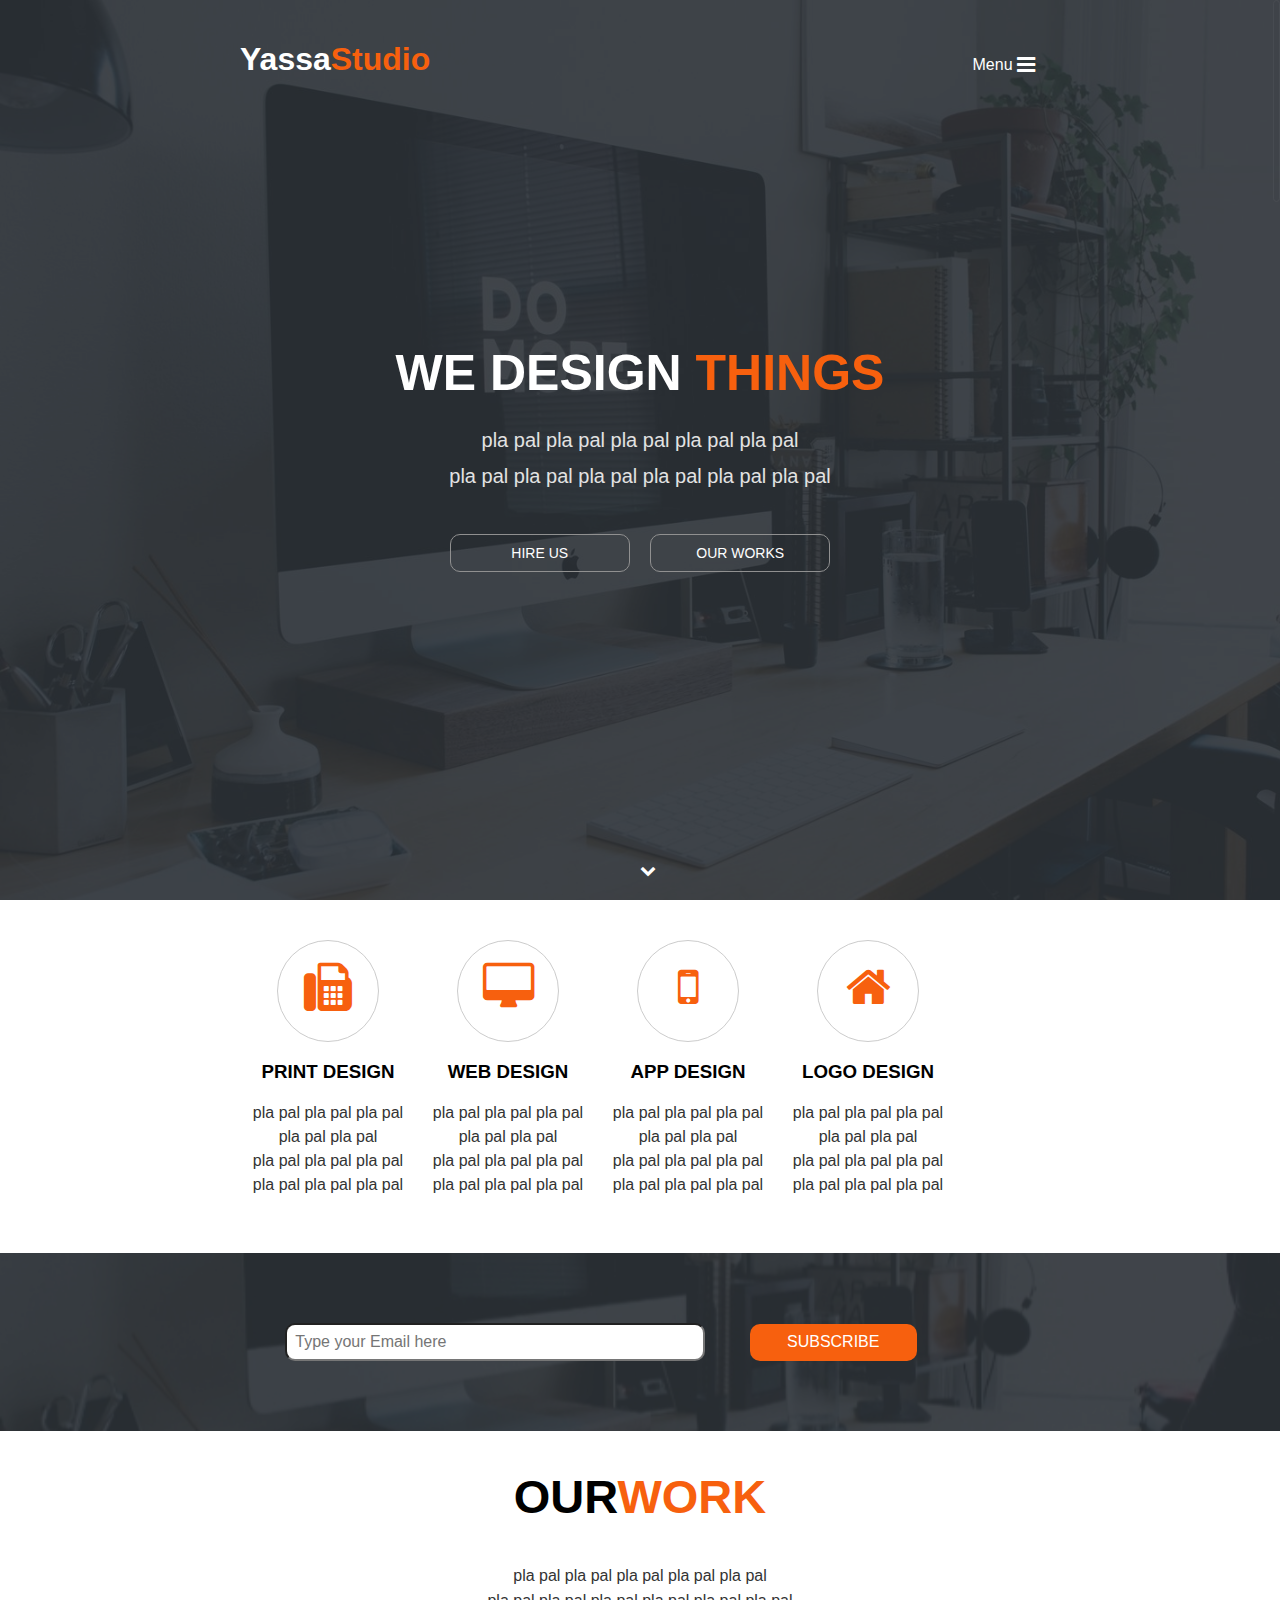
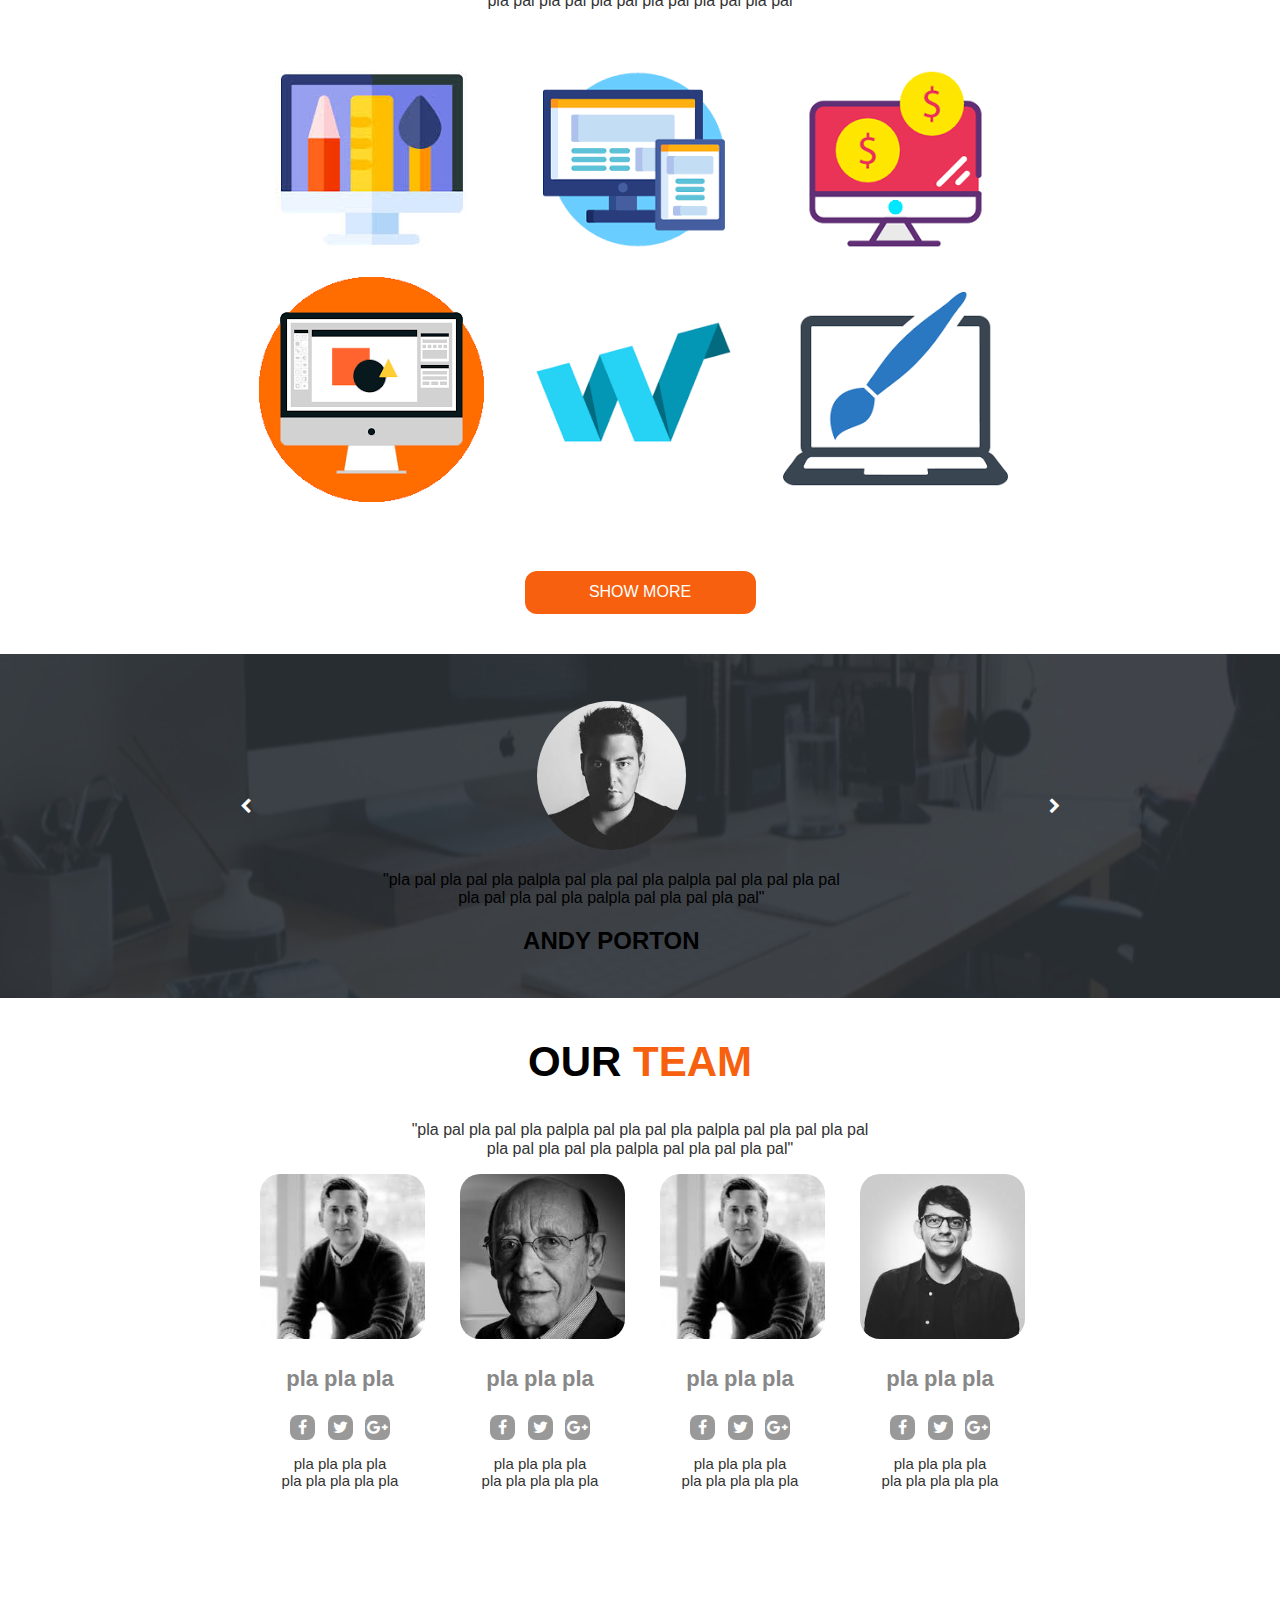
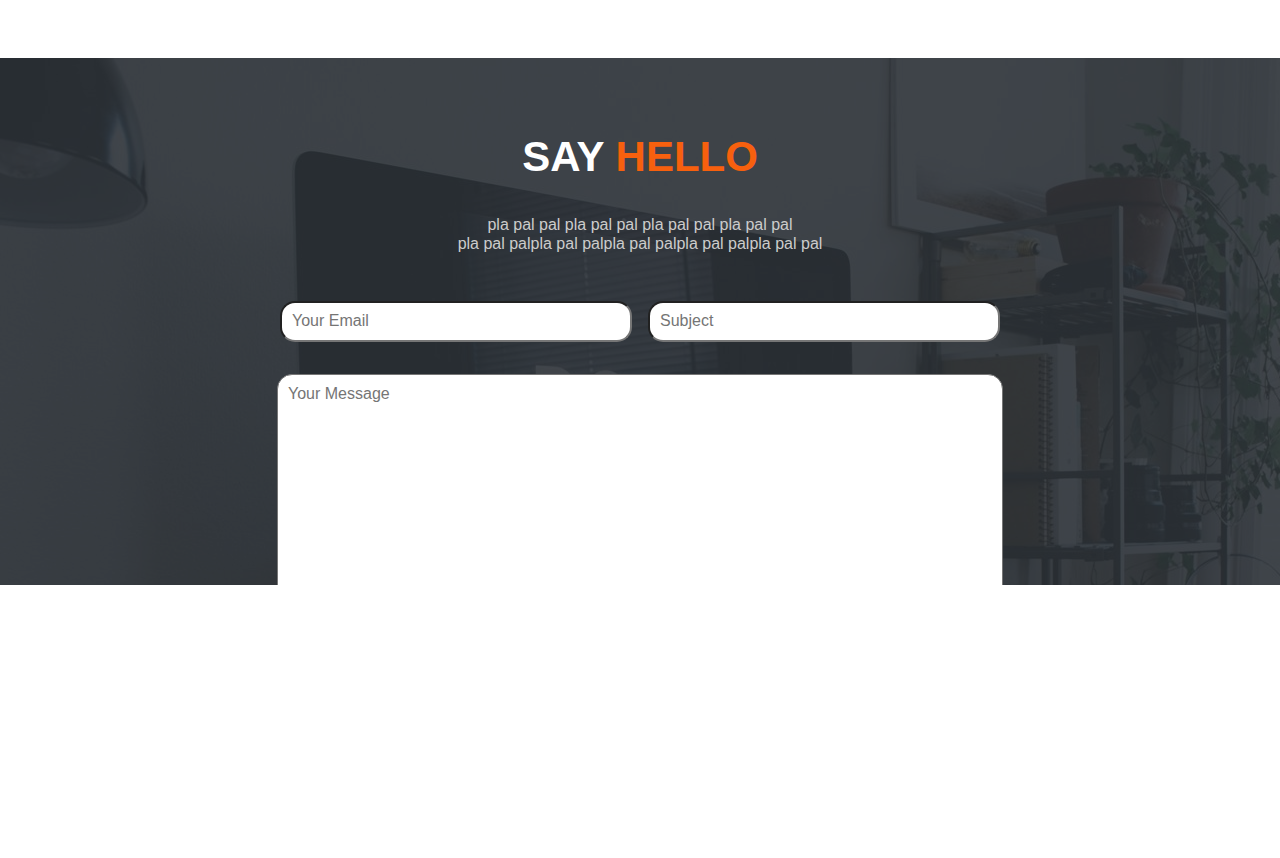
<file: index.html>
<!DOCTYPE html>
<!-- saved from url=(0055)file:///media/yassa/programes/HTML5/progect8/index.html -->
<html style="overflow: hidden;"><head><meta http-equiv="Content-Type" content="text/html; charset=UTF-8">
        
        <title>test2</title>
        <link rel="stylesheet" href="./test2_files/normalize.css">
        <link rel="stylesheet" href="./test2_files/font-awesome.min.css">
        <link href="test2.css" rel="stylesheet">
    </head>
    <body>
        <!--start header-->
        <div class="header" style="height: 669px;">
            <div class="overlay">
                <div class="container">
                    <div class="navbar">
                        <h1>Yassa<span class="main-color">Studio</span></h1>
                        <span class="links">
                            Menu
                            <i class="fa fa-bars fa-lg"></i>
                        </span>
                    </div>
                    <div class="intro text-center" style="margin-top: 167.25px;">
                        <h1 class="upper">We Design <span class="main-color">Things</span></h1>
                        <p>
                            pla pal pla pal pla pal pla pal pla pal <br>
                            pla pal pla pal pla pal pla pal pla pal pla pal 
                        </p>
                        <div class="buttons">
                            <button class="upper">Hire Us</button>
                            <button class="upper">Our Works</button>
                        </div>
                        <span class="arrow">
                            <i class="fa fa-chevron-down"></i>
                        </span>
                    </div>
                </div>
            </div>
        </div>
        <!--end header-->

        <!--start features-->
        <div class="features text-center">
            <div class="container">
                <div class="box">
                    <i class="fa fa-fax fa-3x main-color"></i>
                    <h3 class="upper">Print Design</h3>
                    <p>
                        pla pal pla pal pla pal pla pal pla pal <br>
                        pla pal pla pal pla pal pla pal pla pal pla pal 
                    </p>
                </div>
                <div class="box">
                    <i class="fa fa-desktop fa-3x main-color"></i>
                    <h3 class="upper">Web Design</h3>
                    <p>
                        pla pal pla pal pla pal pla pal pla pal <br>
                        pla pal pla pal pla pal pla pal pla pal pla pal 
                    </p>
                </div>
                <div class="box">
                    <i class="fa fa-mobile fa-3x main-color"></i>
                    <h3 class="upper">App Design</h3>
                    <p>
                        pla pal pla pal pla pal pla pal pla pal <br>
                        pla pal pla pal pla pal pla pal pla pal pla pal 
                    </p>
                </div>
                <div class="box">
                    <i class="fa fa-home fa-3x main-color"></i>
                    <h3 class="upper">Logo Design</h3>
                    <p>
                        pla pal pla pal pla pal pla pal pla pal <br>
                        pla pal pla pal pla pal pla pal pla pal pla pal 
                    </p>
                </div>
            </div>
        </div>
        <!--end features-->

        <!--start subscribe-->
        <div class="subscribe">
            <div class="overlay">
                <div class="container">
                    <form>
                        <input type="email" placeholder="Type your Email here">
                        <button class="upper">subscribe</button>
                    </form>
                </div>
            </div>
        </div>
        <!--end subscribe-->

        <!--start our-work-->
        <div class="our-work">
            <div class="container">
                <h2 class="upper text-center">our<span class="main-color upper">work</span></h2>
                <p class="text-center">
                    pla pal pla pal pla pal pla pal pla pal <br>
                    pla pal pla pal pla pal pla pal pla pal pla pal 
                </p>
                <div class="items">
                    <div class="item">
                        <img src="./test2_files/download1.jpg" alt="img">
                        <div class="over">
                            <h3>image #01</h3>
                            <p>pla pal pla pal pla pal <br>pla pal pla pal pla pal</p>
                            <button>click</button>
                        </div>
                    </div>
                    <div class="item">
                        <img src="./test2_files/download2.jpg" alt="img">
                        <div class="over">
                            <h3>image #02</h3>
                            <p>pla pal pla pal pla pal <br>pla pal pla pal pla pal</p>
                            <button>click</button>
                        </div>
                    </div>
                    <div class="item">
                        <img src="./test2_files/download3.jpg" alt="img">
                        <div class="over">
                            <h3>image #03</h3>
                            <p>pla pal pla pal pla pal <br>pla pal pla pal pla pal</p>
                            <button>click</button>
                        </div>
                    </div>
                    <div class="item"> 
                        <img src="./test2_files/download4.jpg" alt="img">
                        <div class="over">
                            <h3>image #04</h3>
                            <p>pla pal pla pal pla pal <br>pla pal pla pal pla pal</p>
                            <button>click</button>
                        </div>
                    </div>
                    <div class="item">
                        <img src="./test2_files/download5.jpg" alt="img">
                        <div class="over">
                            <h3>image #05</h3>
                            <p>pla pal pla pal pla pal <br>pla pal pla pal pla pal</p>
                            <button>click</button>
                        </div>
                    </div>
                    <div class="item">
                        <img src="./test2_files/download6.jpg" alt="img">
                        <div class="over"> 
                            <h3>image #06</h3>
                            <p>pla pal pla pal pla pal <br>pla pal pla pal pla pal</p>
                            <button>click</button>
                        </div>
                    </div>
                </div>
                <button class="upper show-more">show more</button>
            </div>
        </div>
        <!--end our-work-->

        <!--start testim-->
        <div class="testim">
            <div class="overlay">
                <div class="container relative text-center">
                    <div class="testims text-center active">
                        <img src="./test2_files/person1.jpg" alt="ana">
                        <p>
                            "pla pal pla pal pla palpla pal pla pal pla palpla pal pla pal pla pal<br>
                            pla pal pla pal pla palpla pal pla pal pla pal"
                        </p>
                        <h2 class="upper">Andy Porton</h2>
                    </div>
                    <div class="testims text-center hidden firstSlide">
                        <img src="./test2_files/person2.jpg" alt="ana">
                        <p>
                            "pla pal pla pal pla palpla pal pla pal pla palpla pal pla pal pla pal<br>
                            pla pal pla pal pla palpla pal pla pal pla pal"
                        </p>
                        <h2 class="upper">john smith</h2>
                    </div>
                    <div class="testims text-center hidden lastSlide">
                        <img src="./test2_files/person3.jpg" alt="ana">
                        <p>
                            "pla pal pla pal pla palpla pal pla pal pla palpla pal pla pal pla pal<br>
                            pla pal pla pal pla palpla pal pla pal pla pal"
                        </p>
                        <h2 class="upper">ali ahmed</h2>
                    </div>
                    <div class="testims text-center hidden">
                        <img src="./test2_files/person4.jpg" alt="ana">
                        <p>
                            "pla pal pla pal pla palpla pal pla pal pla palpla pal pla pal pla pal<br>
                            pla pal pla pal pla palpla pal pla pal pla pal"
                        </p>
                        <h2 class="upper">walter jusse</h2>
                    </div>
                    <span class="back"><i class="fa fa-chevron-left"></i></span>
                    <span class="next"><i class="fa fa-chevron-right"></i></span>
                </div>
            </div>
        </div>
        <!--end testim-->

        <!--start our-team-->
        <div class="our-team">
            <div class="container text-center">
                <h2 class="upper">Our <span class="main-color">team</span></h2>
                <p>
                    "pla pal pla pal pla palpla pal pla pal pla palpla pal pla pal pla pal<br>
                    pla pal pla pal pla palpla pal pla pal pla pal"
                </p>
                <div class="team">
                    <div class="member">
                        <img src="./test2_files/person3.jpg">
                        <h3>pla pla pla</h3>
                        <div class="icons">
                            <i class="fa fa-facebook"></i>
                            <i class="fa fa-twitter"></i>
                            <i class="fa fa-google-plus"></i>
                        </div>
                        <p>
                            pla pla pla pla <br>
                            pla pla pla pla pla 
                        </p>
                    </div>
                    <div class="member">
                        <img src="./test2_files/person2.jpg">
                        <h3>pla pla pla</h3>
                        <div class="icons">
                            <i class="fa fa-facebook" aria-hidden="true"></i>
                            <i class="fa fa-twitter"></i>
                            <i class="fa fa-google-plus"></i>
                        </div>
                        <p>
                            pla pla pla pla <br>
                            pla pla pla pla pla 
                        </p>
                    </div>
                    <div class="member">
                        <img src="./test2_files/person3.jpg">
                        <h3>pla pla pla</h3>
                        <div class="icons">
                            <i class="fa fa-facebook"></i>
                            <i class="fa fa-twitter"></i>
                            <i class="fa fa-google-plus"></i>
                        </div>
                        <p>
                            pla pla pla pla <br>
                            pla pla pla pla pla 
                        </p>
                    </div>
                    <div class="member">
                        <img src="./test2_files/person4.jpg">
                        <h3>pla pla pla</h3>
                        <div class="icons">
                            <i class="fa fa-facebook"></i>
                            <i class="fa fa-twitter"></i>
                            <i class="fa fa-google-plus"></i>
                        </div>
                        <p>
                            pla pla pla pla <br>
                            pla pla pla pla pla 
                        </p>
                    </div>
                </div>
            </div>
        </div>
        <!--end our-team-->

        <!--start say-hello-->
        <div class="say-hello">
            <div class="overlay">
                <div class="container text-center">
                    <h2 class="upper">say <span class="main-color">hello</span></h2>
                    <p>
                        pla pal pal pla pal pal pla pal pal pla pal pal <br>
                        pla pal palpla pal palpla pal palpla pal palpla pal pal
                    </p>
                    <form class="say-form">
                        <input type="email" placeholder="Your Email">
                        <input type="text" placeholder="Subject">
                        <textarea placeholder="Your Message"></textarea>
                        <button class="upper main-color">hire us</button>
                        <i class="fa fa-facebook"></i>
                        <i class="fa fa-twitter"></i>
                        <i class="fa fa-google-plus"></i>
                        <i class="fa fa-behance" aria-hidden="true"></i>
                        <i class="fa fa-pinterest-p" aria-hidden="true"></i>
                    </form>
                </div>
            </div>
        </div>
        <!--end say-hello-->
        <!--start footer-->
        <div class="footer">
            <div class="overlay">
                <div class="container text-center">
                    &#169;yassaTamer2020
                </div>
            </div>
        </div>
        <!--start footer-->
        <script src="jquery-3.4.1.min.js"></script>
        <script src="jquery.nicescroll.min.js"></script>
        <script src="./test2_files/control.js"></script>
    </body>
</html>
</file>
<file: test2.css>
/* start our framework */
body{
    font-family: 'Open Sans', sans-serif;
    height: 3785px;
}

.container{
    width: 800px;
    margin: auto;
}

button{
    cursor: pointer;
}
.overlay{
    background: rgba(49, 55, 61, .8);
    height: 100%;
    width: 100%;
}

.text-center{
    text-align: center;
}

.upper{
    text-transform: uppercase;
}

.main-color{
    color: #f7600e;
}

.main-background{
    color: #f7600e;
}
/* end our framework */


/*start header */
.header{
    background: url('download.jpg');
    background-size: cover;
    color: #fff;
}


.header .navbar{
    overflow: hidden;
    padding: 20px 0;
}

.header .navbar .links{
    float: right;
    cursor: pointer;
    margin-top: -44px;
}

.header .navbar .links i{
    margin-right: 5px;
}

.header i:hover{
    color: #f7600e;
}

.header .intro h1{
    margin: 0;
    font-size: 50px;
    font-weight: 800px;
}

.header .intro p{
    margin: 20px 0 40px;
    line-height: 1.8;
    font-size: 20px;
    color: #e2e2e2;
}

.header .buttons button{
    background: transparent;
    padding: 10px 0;
    width: 180px;
    font-size: 14px;
    border: 1px solid #909090;
    margin: 0 8px;
    border-radius: 10px;
    color: #fff;
    transition: all .3s ease-in-out;
}

.header .buttons button:hover{
    background: #f7600e;
}

.header .intro .arrow{
    position: absolute;
    bottom: 20px;
}

.header .intro .arrow i{
    cursor: pointer;
}
/*end header */

/*start features */
.features{
    padding: 40px 0;
    overflow: hidden;
}

.features .box{
    width: 22%;
    float: left;
    margin-right: 4px;
}

.features .box:last-child{
    margin-right: 0;
}

.features .box i{
    border: 1px solid #ccc;
    width: 100px;
    height: 100px;
    border-radius: 50%;
    line-height: 93px;
    transition: all .5s ease-in-out;
}

.features .box i:hover{
    background-color: #f7600e;
    border: 1px solid #f7600e;
    color: #fff;
}

.features .box p{
    line-height: 24px;
    color: #333;
}
/*end features */

/*start subscribe */
.subscribe{
    background: url('imag2.jpg');
    background-size: cover;
    color: #fff;
}

.subscribe form{
    padding: 30px 0;
    text-align: center;
}
.subscribe form input{
    padding: 8px;
    margin: 40px;
    width: 400px;
    margin-left: 0;
    border-radius: 10px;
}

.subscribe form button{
    width: 167px;
    height: 37px;
    border-radius: 10px;
    border: none;
    background-color: #f7600e;
    color: #fff;
    margin-right: 78px;
    cursor: pointer;
    font-weight: 500;
}

.subscribe form button:hover{
    color: #f7600e;
    background: #fff;
}
/*end subscribe */

/*start our-work */
.our-work{
    text-align: center;
}

.our-work h2{
    font-size: 47px;
    font-weight: 900;
}

.our-work p{
    line-height: 25px;
    color: #333;
    margin-bottom: 34px;
}

.our-work .items .item{
    width: 32.8%;
    float: left;
    overflow: hidden;
    margin: 0;
    padding: 0;
    position: relative;
    border-radius: 15px;
}

.our-work .items .item .over{
    position: absolute;
    z-index: 99;
    width: 100%;
    height: 100%;
    text-align: center;
    top: 0;
    background-color: rgba(247, 93, 14, .8);
    padding-top: 20px;
    color: #fff;
    display: none;
    transition: all .5s ease-in-out;
}

.our-work .items .item .over p{
    color: #fff;
}

.our-work .items .item .over button{
    width: 109px;
    padding: 5px;
    background-color: #f7600e;
    border: none;
    border-radius: 5px;
    counter-reset: #fff;
    transition: all .5s ease-in-out;
    color: #fff;
}

.our-work .items .item:hover .over{
    display: block;
}

.our-work .items .item .over button:hover{
    background-color: #fff;
    color: #f7600e;
}

.our-work .show-more{
    text-transform: uppercase;
    width: 231px;
    height: 43px;
    border: none;
    border-radius: 12px;
    margin-top: 65px;
    color: #fff;
    background-color: #f7600e;
    transition: all .5s ease-in-out;
}

.our-work .show-more:hover{
    color: #f7600e;
    background-color: #fff;
    border: 2px solid #f7600e;
}
/*end our-work */

/*start testim */
.testim{
    background: url('imag2.jpg');
    background-size: cover;
    height: 344px;
    margin: 40px 0;
}

.testim .container{
    position: relative;
}

.testim .container span{
    top: 144px;
    position: absolute;
    left: 0;
    color: #fff;
    cursor: pointer;
}

.testim .container .back{
    left: 0;
}

.testim .container .back:hover,
.testim .container .next:hover{
    color: #f7600e;
}

.testim .container .next{
    width: 29px;
    display: block;
    float: right;
    margin-left: 800px;
}

.testim .relative{
    position: relative;
}

.testim .testims{
    padding: 20px;
    position: absolute;
    top: 27px;
    left: 123px;
}

.testim .testims img{
    border-radius: 50%;
    height: 149px;
}

.testim .hidden{
    display: none;
}
/*end testim */

/*start our-team */
.our-team h2{
    font-size: 42px;
    font-weight: 900;

}

.our-team p{
    color: #333;
}

.our-team .team .member{
    width: 20%;
    float: left;
    margin-left: 5%;
    translate: 20px;
    color: #888;
}

.our-team .team .member:first-of-type{
    margin-left: 0;
}

.our-team .team .member img{
    width: 165px;
    border-radius: 20px;
    filter: gray;
    -webkit-filter: grayscale(1);
}

.our-team .team .member h3{
    font-size: 22px;
}

.our-team .team .member p{
    font-size: 15px;
}

.our-team .team .member:hover img{
    filter: none;
    -webkit-filter: none;
    width: 190px;
}

.our-team .team .member:hover h3{
    color: #000;
}

.our-team .team .member:hover p{
    color: #555;
}

.our-team .team .member .icons i{
    width: 25px;
    height: 25px;
    color: #fff;
    background: #999;
    line-height: 25px;
    margin: 2px 4px auto;
    border-radius: 8px;
}

.our-team .team .member:hover .icons i:first-of-type{
    background: #3b5998;
    color: #fff;
}

.our-team .team .member:hover .icons i:nth-of-type(2){
    background: #00acee;
    color: #fff;
}

.our-team .team .member:hover .icons i:last-of-type{
    background: #db4a39;
    color: #fff;
}
/*end our-team */

/*start say-hello */
.say-hello{
    margin-top: 500px;
    background: url('download.jpg');
    height: 700px;
}

.say-hello .container{
    padding: 40px;
    color: #fff;
}

.say-hello h2{
    font-size: 42px;
    font-weight: 900;

}

.say-hello p{
    color: #ccc;
}

.say-hello form input{
    display: block;
    width: 42%;
    margin: 4% auto;
    height: 35px;
    padding-left: 10px;
    border-radius: 15px;
}

.say-hello form input:first-of-type{
    float: left;
    margin-left: 40px;
}

.say-hello form input:last-of-type{
    float: right;
    margin-right: 40px;
}

.say-hello form textarea{
    width: 88%;
    padding: 10px;
    border-radius: 15px;
    height: 250px;
    resize: none;
}

.say-hello form button{
    float: left;
    margin: 50px 0 0 40px;
    width: 159px;
    height: 32px;
    background: #fff;
    border-radius: 10px;
    font-weight: bold;
}

.say-hello form button:hover{
    background: #f7600e;
    color: #fff;
    border-color: #fff;
}

.say-hello form i{
    float: right;
    width: 32px;
    height: 32px;
    color: #fff;
    line-height: 2;
    border-radius: 9px;
    margin-left: 3px;
    margin-top: 50px;
    cursor: pointer;
}

.say-hello form i:first-of-type{
    margin-right: 40px;
}

.say-hello form .fa-facebook{
    background: #3b5998;
}

.say-hello form .fa-twitter{
    background: #00acee
}

.say-hello form .fa-google-plus{
    background: #db4a39
}

.say-hello form .fa-behance{
    background: #053eff
}

.say-hello form .fa-pinterest-p{
    background: #c8232c
}
/*end say-hello */
.footer {
    height: 100px;
}
.footer .container{
    padding-top: 40px;
}
</file>
